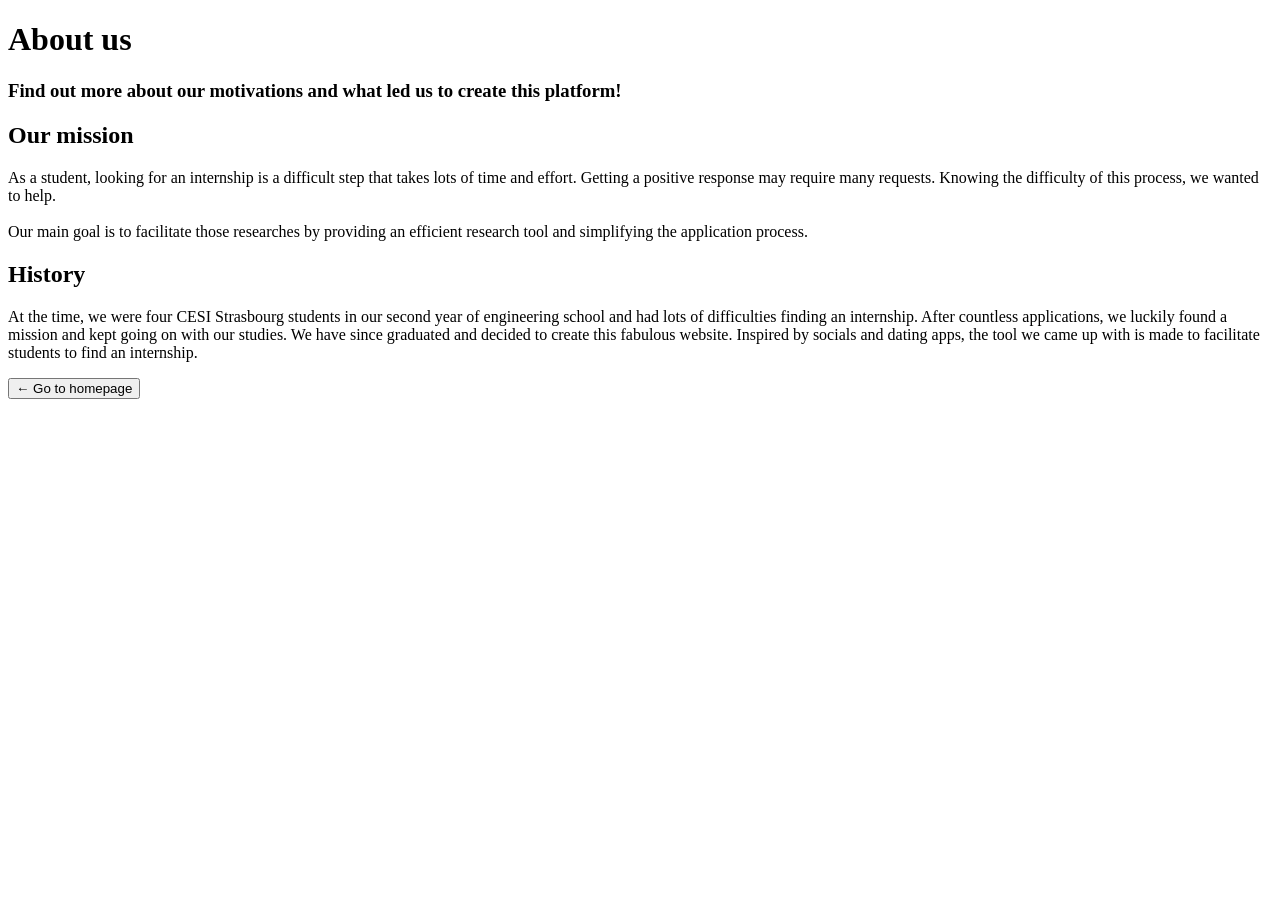
<file: About us/AboutUs.html>
<!DOCTYPE html>
<html lang="en">
<head>
    <meta charset="UTF-8">
    <meta http-equiv="X-UA-Compatible" content="IE=edge">
    <meta name="viewport" content="width=device-width, initial-scale=1.0">
    <title>About us - AdopteUnStagiaire</title>
</head>
<body>
    <h1>About us</h1>
    <h3>Find out more about our motivations and what led us to create this platform!</h3>

    <h2>Our mission</h2>
    <p> As a student, looking for an internship is a difficult step that takes lots of time and effort. Getting a positive response may require many requests. Knowing the difficulty of this process, we wanted to help.</br></br>

        Our main goal is to facilitate those researches by providing an efficient research tool and simplifying the application process.
    </p>

    <h2>History</h2>
    <p>At the time, we were four CESI Strasbourg students in our second year of engineering school and had lots of difficulties finding an internship. After countless applications, we luckily found a mission and kept going on with our studies. We have since graduated and decided to create this fabulous website. Inspired by socials and dating apps, the tool we came up with is made to facilitate students to find an internship.</p>
    
    <a href="..\index.html"><button>← Go to homepage</button></a>
</body>
</html>
</file>
